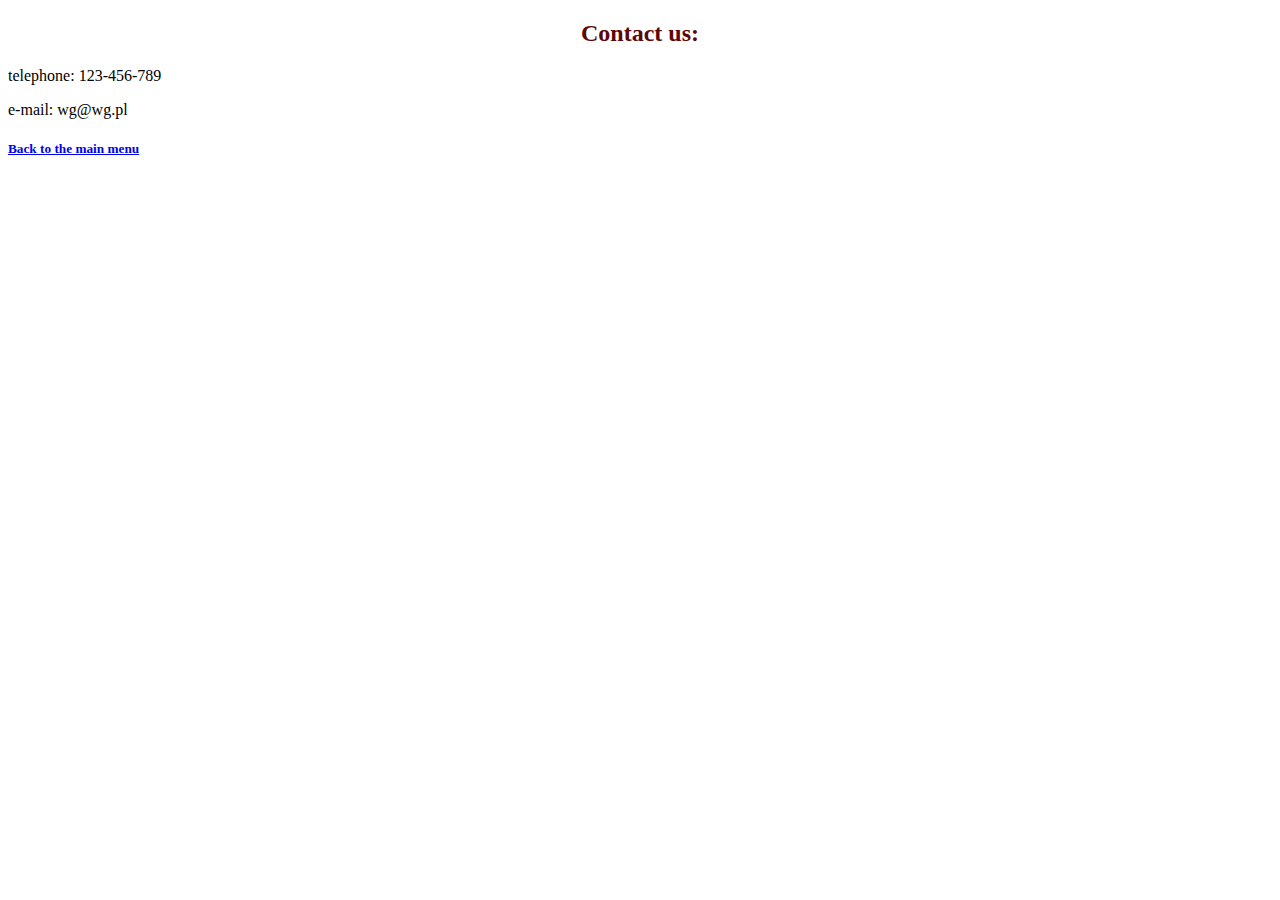
<file: contact.html>
<!DOCTYPE html>
<html lang="en">
<head>
    <meta charset="UTF-8">
    <meta http-equiv="X-UA-Compatible" content="IE=edge">
    <meta name="viewport" content="width=device-width, initial-scale=1.0">
    <title>Contact</title>
    <link rel="stylesheet" type="text/css" href="../css/main.css">
</head>
<body>
    <h2>Contact us:</h2>    
    <div>
        <p>telephone: 123-456-789</p>
        <p><e-mail>e-mail: wg@wg.pl</e-mail></p>
    </div>

    <p> </p>
    <p> </p>
    <a href="../Kurs-HTML/index.html"><h5>Back to the main menu</h5></a>
</body>
</html>
</file>
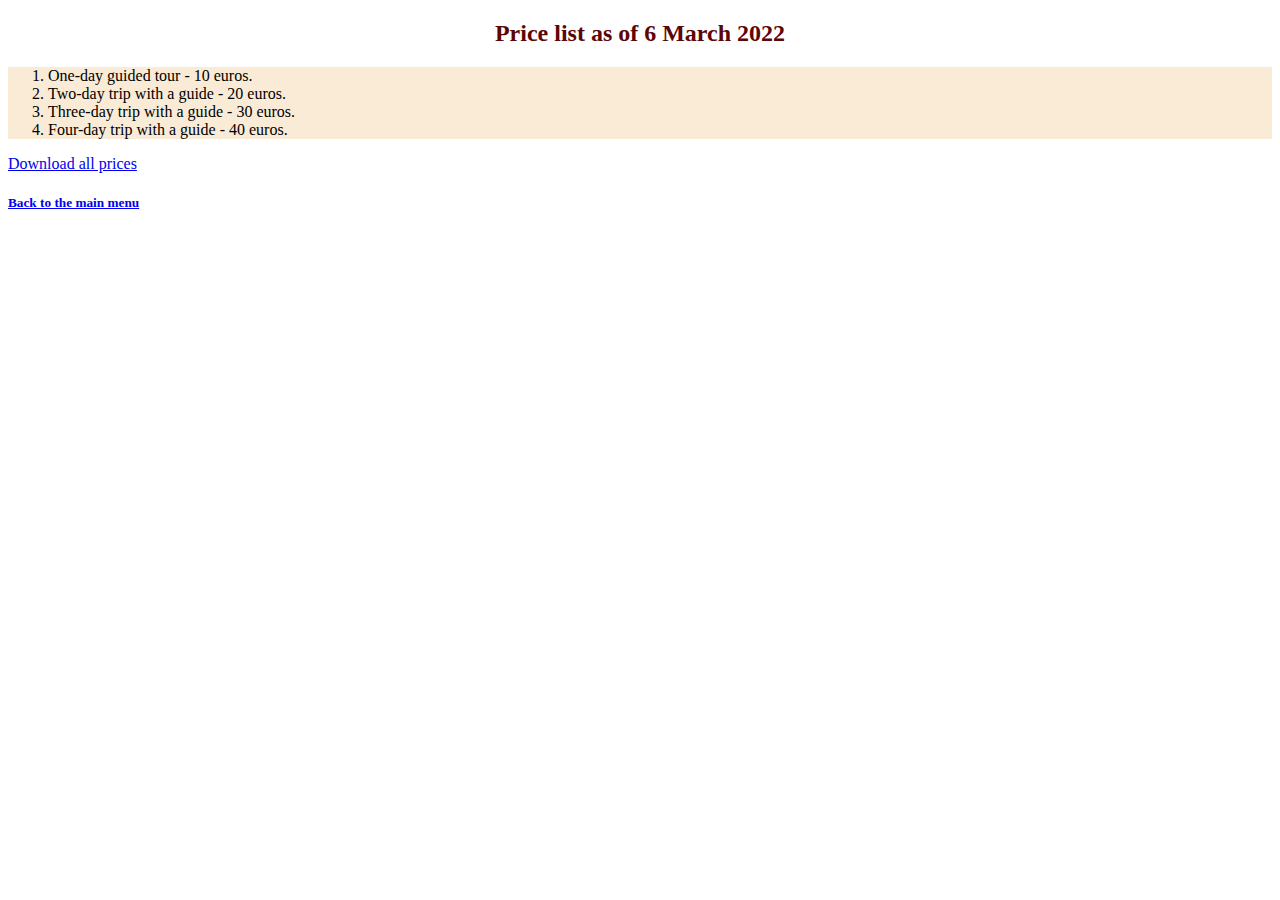
<file: prices.html>
<!DOCTYPE html>
<html lang="en">
<head>
    <meta charset="UTF-8">
    <meta http-equiv="X-UA-Compatible" content="IE=edge">
    <meta name="viewport" content="width=device-width, initial-scale=1.0">
    <title>Prices</title>
    <link rel="stylesheet" type="text/css" href="css/main.css">
    
</head>
<body>
    <h2>Price list as of 6 March 2022</h2>
    <ol>
        <li>One-day guided tour - 10 euros.</li>
        <li>Two-day trip with a guide - 20 euros.</li>
        <li>Three-day trip with a guide - 30 euros.</li>
        <li>Four-day trip with a guide - 40 euros.</li>
    </ol>
    <a href="prices/price-list.pdf">Download all prices</a>
    <a href="../Kurs-HTML/index.html"><h5>Back to the main menu</h5></a>
</body>
</html>
</file>
<file: css/main.css>
h1{
    color:rgb(93, 6, 6); 
    text-align: center;
}
h1:hover {
    text-transform:uppercase;
}

h2{
    color:rgb(93, 6, 6);
    text-align: center;
}

ol{
    background-color: antiquewhite;
    
}
</file>
